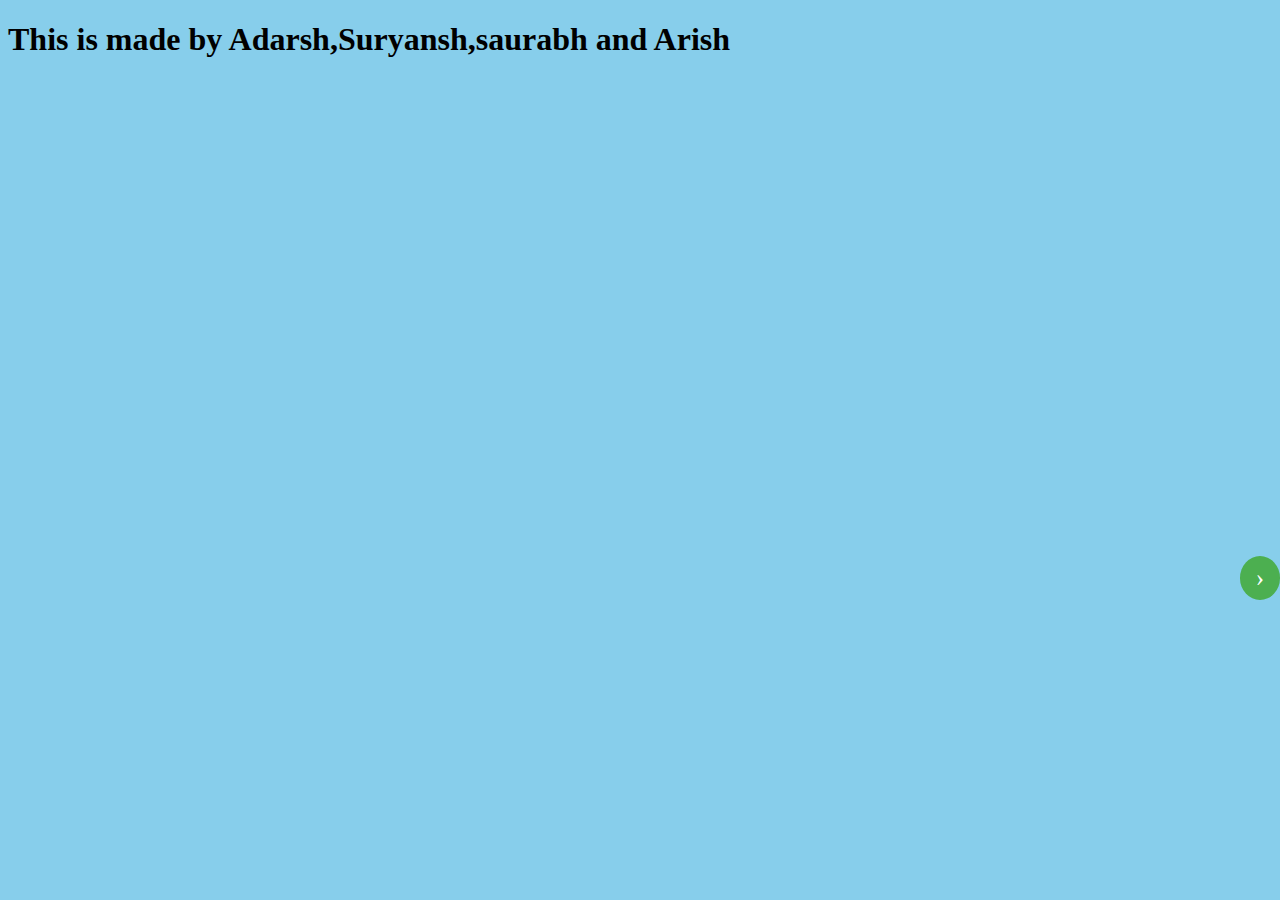
<file: index.html>
<!DOCTYPE html>
<html>
<head>
	<meta charset="utf-8">
	<meta http-equiv="X-UA-Compatible" content="IE=edge">
	<title>Multidisciplinary Project</title>
	<link rel="stylesheet" href="style.css">
</head>
<body>


<a href="page1.html" class="next round">&#8250;</a>

<h1>This is made by Adarsh,Suryansh,saurabh and Arish</h1>
	
</body>
</html>
</file>
<file: style.css>
a {
  text-decoration: none;
  display: inline-block;
  padding: 8px 16px;
  
}

a:hover {
  background-color: #ddd;
  color: black;
}

.previous {
  background-color: #4CAF50;
  color: black;
}

.next {
  background-color: #4CAF50;
  color: white;
  position: absolute;
  bottom: 300px;
  text-align: center;
  right: 0%;
  font-size: 25px;
  
}

.round {
  border-radius: 50%;
}

body{
  background-color: skyblue;
}
</file>
